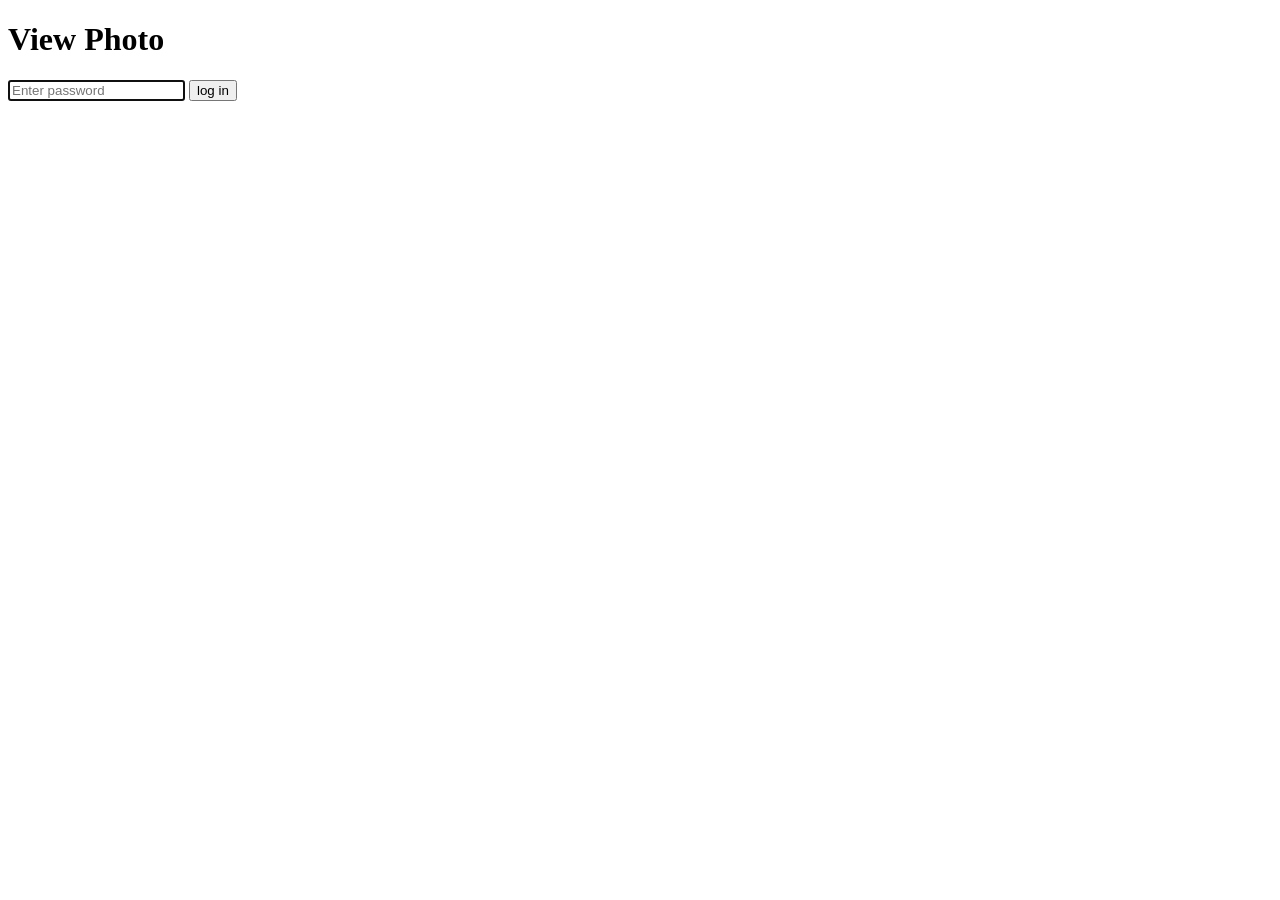
<file: inex.html>
<!DOCTYPE html>
<html lang="en">

<head>
    <meta charset="UTF-8">
    <meta name="viewport" content="width=device-width, initial-scale=1.0">
    <title>Document</title>
    <script src="./js/javascript.js"></script>
</head>

<body>
    <div id="login-box">
        <h1>View Photo</h1>
        <input type="password" placeholder="Enter password" required autofocus minlength="10" id="user-pass">
        <button onclick="checkPass()">log in</button>
    </div>
    <div id="secret-gallery" style="display: none;">
        <h1>မဂ်လာပါခင်ဗျာ !!!</h1>
        <img src="./img/my-photo.jpg" alt="" style="width: 300px;height: 400px;">
    </div>

</body>

</html>
</file>
